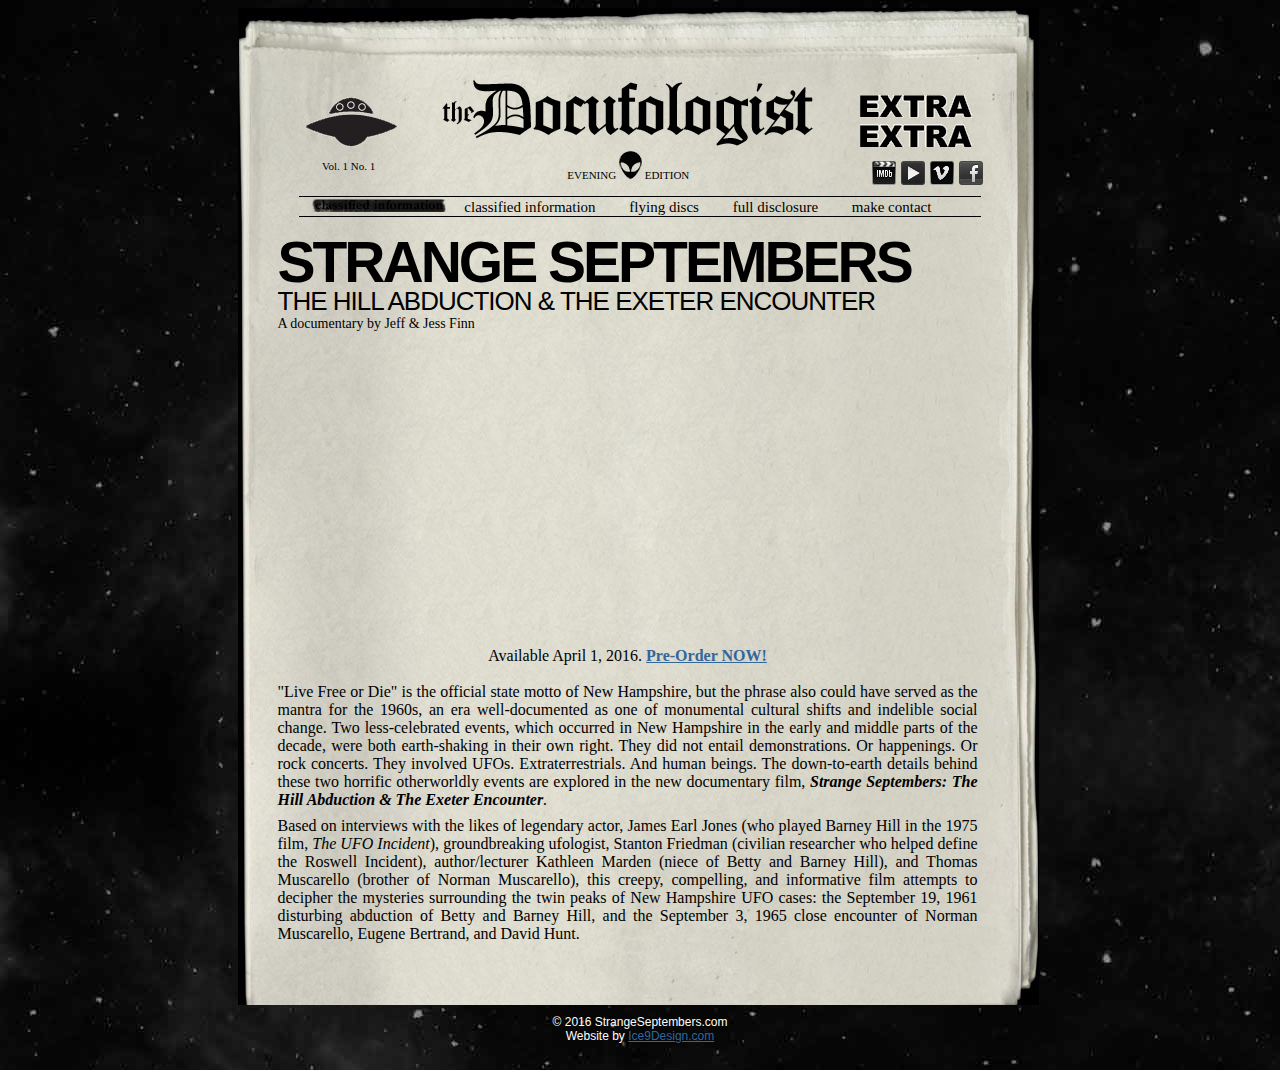
<file: index.html>
<!DOCTYPE html PUBLIC "-//W3C//DTD XHTML 1.0 Strict//EN" "http://www.w3.org/TR/xhtml1/DTD/xhtml1-strict.dtd">
<html xmlns="http://www.w3.org/1999/xhtml" xml:lang="en-GB">
<head>
<title>Strange Septembers: The Hill Abduction &amp; The Exeter Encounter</title>

<meta http-equiv="Content-Type" content="text/html; charset=utf-8" />
<meta name="Keywords" content="james earl jones, peter weller, estelle parsons, ufo, strange septembers, z-machine, aliens, et, stanton friedman, kathleen marden,exeter,betty hill, barney hill, hill abduction, flying saucer,60s,exeter encounter" />
<meta name="Description" content="Feature-length documentary that seeks to uncover the mysteries surrounding Betty and Barney Hill's 1961 horrific Close Encounter of the Third Kind, and the mysterious Close Encounter of the First Kind experienced by a teenage boy and two police officers at Exeter, NH in 1965." />
<meta name="Author" content="Ice9Design" />
<meta name="robots" content="all" />
<link rel="icon" href="favicon.ico" />
<link rel="shortcut icon" href="favicon.ico" />


<link rel="stylesheet" href="css/screen.css" type="text/css" media="screen" />
</head>
<body>
<div id="outline">

<div class="header">
<div class="ufo"><img src="images/ufo.gif" width="91" height="50" alt="ufo" /></div>
<div class="logo"><img src="images/docufology_logo.gif" width="375" height="69" alt="the Docufologist" /></div>
<div class="extra"><img src="images/extra.gif" width="112" height="52" alt="EXTRA EXTRA" /></div>
</div>
<div class="header1">
<span class="ufo">&nbsp;&nbsp;&nbsp;&nbsp;&nbsp;&nbsp;Vol. 1 No. 1</span>&nbsp;&nbsp;&nbsp;&nbsp;&nbsp;&nbsp;&nbsp;
<span class="logo1">EVENING <img src="images/little_alien.gif" width="23" height="28" alt="Little Alien" /> EDITION</span><span class="extra"><a class="facebook" style="padding-right: 85px !important; margin-top: 10px;" href="https://www.facebook.com/StrangeSeptembers/"  target="_blank" title="Facebook"><span>Facebook</span></a>
<!--<a style="margin-top: 10px;" class="twitter" href="https://www.facebook.com/StrangeSeptembers/" target="_blank" title="Twitter"><span>Twitter</span></a>-->
<a style="margin-top: 10px;" class="vimeo" href="https://vimeo.com/ondemand/strangeseptembers" target="_blank" title="Vimeo"><span>Vimeo</span></a>
<a style="margin-top: 10px;" class="youtube" href="https://www.youtube.com/user/strangeseptembers" title="YouTube" target="_blank"><span>YouTube</span></a>
<a style="margin-top: 10px;" class="imdb" href="http://www.imdb.com/title/tt2071595/?ref_=fn_al_tt_2" target="_blank" title="IMDb"><span>IMDb</span></a></span>






</div>

         
<!-- Start Nav -->
    <div id="nav">
    <img src="images/info_on.gif" width="134" height="13" alt="eyes to the skies"  class="button" style="padding-top: 2px" />
    <a href="info.html" class="button">classified information</a>
    <a href="order.html" class="button">flying discs</a>
    <a href="press.html" class="button">full disclosure</a>
    <a href="contact.html" class="button">make contact</a>
 </div>
<!-- END Nav --><br />
<div class="information">

    <div class="h1">STRANGE SEPTEMBERS</div>
    <span class="h2">THE HILL ABDUCTION &amp; THE EXETER ENCOUNTER</span><br />
<span class="h3">A documentary by Jeff &amp; Jess Finn</span><br />
 
 <div class="center" style="text-align: center">
 <iframe style="text-align: center" src="https://player.vimeo.com/video/140872440?autoplay=1" width="500" height="281" frameborder="0" webkitallowfullscreen mozallowfullscreen allowfullscreen></iframe></div> <div class="center" style="text-align: center">Available April 1, 2016. <a href="https://vimeo.com/ondemand/strangeseptembers" target="_blank"><strong>Pre-Order NOW!</strong></a></div>
  
<div>
  <p>"Live Free or Die" is the official state motto of New Hampshire, but the phrase also could have served as the mantra for the 1960s, an era well-documented as one of monumental cultural shifts and indelible social change. Two less-celebrated events, which occurred in New Hampshire in the early and middle parts of the decade, were both earth-shaking in their own right. They did not entail demonstrations. Or happenings. Or rock concerts. They involved UFOs. Extraterrestrials. And human beings. The down-to-earth details behind these two horrific otherworldly events are explored in the new documentary film, <em><strong>Strange Septembers: The Hill Abduction &amp; The Exeter Encounter</strong>.</em></p>
  <p>Based on interviews with the likes of legendary actor, James Earl Jones (who played Barney Hill in the 1975 film, <em>The UFO Incident</em>), groundbreaking ufologist, Stanton Friedman (civilian researcher who helped define the Roswell Incident), author/lecturer Kathleen Marden (niece of Betty and Barney Hill), and Thomas Muscarello (brother of Norman Muscarello), this creepy, compelling, and informative  film attempts to decipher the  mysteries surrounding the twin peaks of New Hampshire UFO cases: the September 19, 1961 disturbing abduction of Betty and Barney Hill, and the September 3, 1965 close encounter of Norman Muscarello, Eugene Bertrand, and David Hunt.</p>
<br /><br /><br />
  
  
  
  
  
</div>







</div>



    </div>

<div id="footer">
&copy; 2016 StrangeSeptembers.com <br />
Website by <a href="http://www.ice9design.com" target="_blank">Ice9Design.com</a><br /><br />

</div>

</body>
</html>
</file>
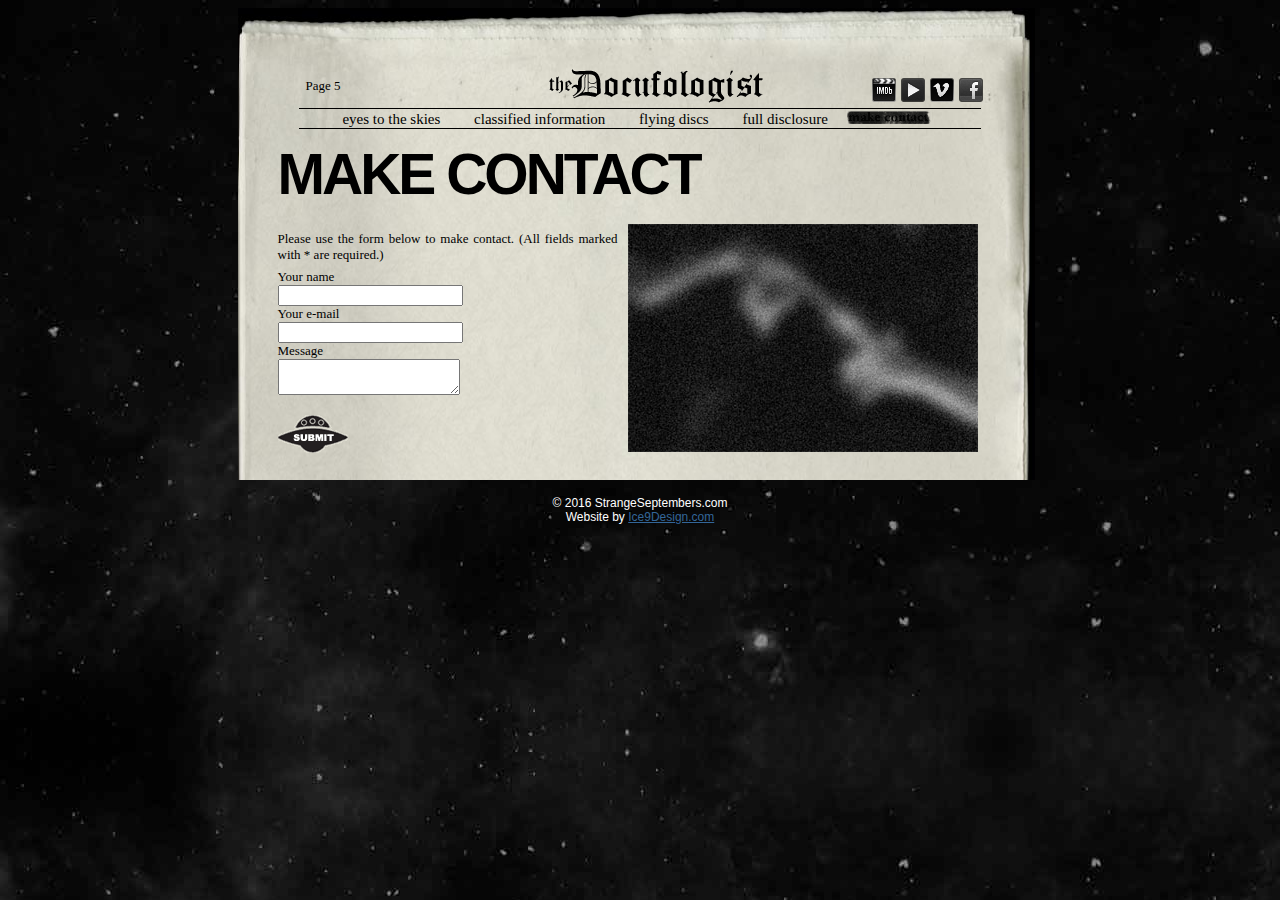
<file: contact.html>
<!DOCTYPE html PUBLIC "-//W3C//DTD XHTML 1.0 Strict//EN" "http://www.w3.org/TR/xhtml1/DTD/xhtml1-strict.dtd">
<html xmlns="http://www.w3.org/1999/xhtml" xml:lang="en-GB">
<head>
<title>Strange Septembers: The Hill Abduction &amp; The Exeter Encounter - Make Contact</title>

<meta http-equiv="Content-Type" content="text/html; charset=utf-8" />
<meta name="Keywords" content="ufo, strange septembers, z-machine, aliens, et, stanton friedman, kathleen marden,exeter,betty hill, barney hill, hill abduction, flying saucer,60s,exeter encounter" />
<meta name="Description" content="Feature-length documentary that seeks to uncover the mysteries surrounding Betty and Barney Hill's 1961 Close Encounter of the Third Kind, and the Close Encounter of the First Kind experienced by a teenage boy and two police officers at Exeter, NH in 1965." />
<meta name="Author" content="Ice9Design" />
<meta name="robots" content="all" />
<link rel="icon" href="favicon.ico" />
<link rel="shortcut icon" href="favicon.ico" />


<link rel="stylesheet" href="css/screen.css" type="text/css" media="screen" />
</head>
<body>
<div id="outline2">

<div class="header2">
<div class="ufo2">Page 5</div>
<div class="logo2"><a href="index.html"><img src="images/logo_sm.gif" width="217" height="36" alt="the Docufologist" /></a></div>
<div class="extra2" style="padding-left: 0px;">

<a class="facebook" style="padding-right: 30px;" href="https://www.facebook.com/StrangeSeptembers/"  target="_blank" title="Facebook"><span>Facebook</span></a>
<!--<a class="twitter" href="https://www.facebook.com/StrangeSeptembers/" target="_blank" title="Twitter"><span>Twitter</span></a>-->
<a class="vimeo" href="https://vimeo.com/ondemand/strangeseptembers" target="_blank" title="Vimeo"><span>Vimeo</span></a>
<a class="youtube" href="https://www.youtube.com/user/strangeseptembers" title="YouTube" target="_blank"><span>YouTube</span></a>
<a class="imdb" href="http://www.imdb.com/title/tt2071595/?ref_=fn_al_tt_2" target="_blank" title="IMDb"><span>IMDb</span></a></span>



</div>
</div>



         
<!-- Start Nav -->
    <div id="nav">
    <a href="index.html" class="button">eyes to the skies</a>
    <a href="info.html" class="button">classified information</a>
       <a href="order.html" class="button">flying discs</a>
   <a href="press.html" class="button">full disclosure</a> 
  <img src="images/contact_on.gif"  width="84" height="13" alt="Top-Secret Links" class="button" style="padding-top: 2px" /> </div>
<!-- END Nav -->  <br />
<div class="information">

<div class="h1" style="padding-bottom: 5px">MAKE CONTACT</div><br />
<img src="images/contact_photo.jpg" width="350" height="228" alt="First Contact" align="right" />
<div class="text-left">
  <p>Please use the form below to make contact. (All fields marked with * are required.) </p>
  <p>
<form action="contact.php" method="post">
    <p>Your name<br />
      <input type="text" name="cf_name"><br />
      Your e-mail<br />
      <input type="text" name="cf_email"><br />
      Message<br>
      <textarea name="cf_message">   </textarea>
      <br />
      
      <br />
      <input  type="image" value="send" src="images/submit.gif" />
    </p>
    <p><br />
    </p>
</form>
	
 </div>




</div>



    </div>

<div id="footer">
&copy; 2016 StrangeSeptembers.com <br />
Website by <a href="http://www.ice9design.com" target="_blank">Ice9Design.com</a><br /><br />

</div>

</body>
</html>
</file>
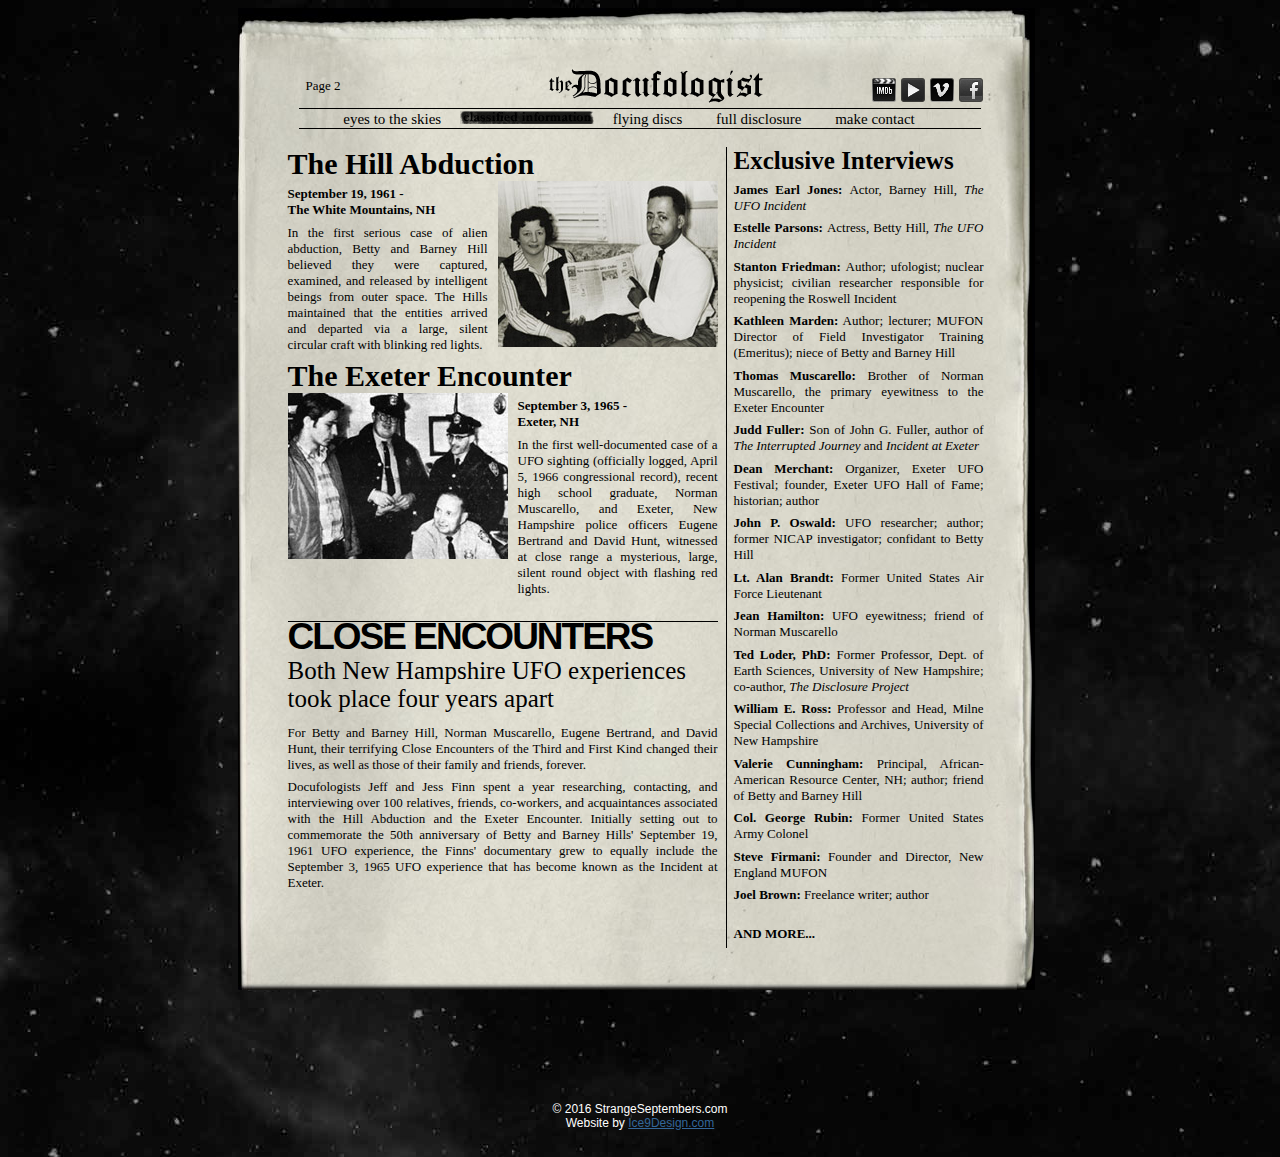
<file: info.html>
<!DOCTYPE html PUBLIC "-//W3C//DTD XHTML 1.0 Strict//EN" "http://www.w3.org/TR/xhtml1/DTD/xhtml1-strict.dtd">
<html xmlns="http://www.w3.org/1999/xhtml" xml:lang="en-GB">
<head>
<title>Strange Septembers: The Hill Abduction &amp; The Exeter Encounter - Classified Information</title>

<meta http-equiv="Content-Type" content="text/html; charset=utf-8" />
<meta name="Keywords" content="ufo, strange septembers, z-machine, aliens, et, stanton friedman, kathleen marden,exeter,betty hill, barney hill, hill abduction, flying saucer,60s,exeter encounter" />
<meta name="Description" content="Feature-length documentary that seeks to uncover the mysteries surrounding Betty and Barney Hill's 1961 Close Encounter of the Third Kind, and the Close Encounter of the First Kind experienced by a teenage boy and two police officers at Exeter, NH in 1965." />
<meta name="Author" content="Ice9Design" />
<meta name="robots" content="all" />
<link rel="icon" href="favicon.ico" />
<link rel="shortcut icon" href="favicon.ico" />


<link rel="stylesheet" href="css/screen.css" type="text/css" media="screen" />
</head>
<body>
<div id="outline2">

<div class="header2">
<div class="ufo2">Page 2</div>
<div class="logo2"><a href="index.html"><img src="images/logo_sm.gif" width="217" height="36" alt="the Docufologist" valign="bottom"  /></a></div>
<div class="extra2">
<a class="facebook" style="padding-right: 30px;" href="https://www.facebook.com/StrangeSeptembers/"  target="_blank" title="Facebook"><span>Facebook</span></a>
<!--<a class="twitter" href="https://www.facebook.com/StrangeSeptembers/" target="_blank" title="Twitter"><span>Twitter</span></a>-->
<a class="vimeo" href="https://vimeo.com/ondemand/strangeseptembers" target="_blank" title="Vimeo"><span>Vimeo</span></a>
<a class="youtube" href="https://www.youtube.com/user/strangeseptembers" title="YouTube" target="_blank"><span>YouTube</span></a>
<a class="imdb" href="http://www.imdb.com/title/tt2071595/?ref_=fn_al_tt_2" target="_blank" title="IMDb"><span>IMDb</span></a></span>
</div>
</div>



         
<!-- Start Nav -->
    <div id="nav">
    <a href="index.html" class="button">eyes to the skies</a>
   <img src="images/info_on.gif" width="134" height="13" alt="Classified Information"  class="button" style="padding-top: 2px" /> 
   <a href="order.html" class="button">flying discs</a>
    <a href="press.html" class="button">full disclosure</a>
    <a href="contact.html" class="button">make contact</a>
 </div>
<!-- END Nav -->  <br />
<div class="information">
<div class="article_container">
  <div class="h6">The Hill Abduction</div>
  <img src="images/bettybarney.jpg" alt="Betty &amp; Barney Hill" width="220" height="166" align="right" />
  <div class="text-left2">
<strong>September 19, 1961 - <br />
The White Mountains, NH</strong>
<p>In the first serious case of alien abduction, Betty and  Barney Hill believed they were captured, examined, and released by intelligent  beings from outer space. The Hills maintained that the entities arrived and  departed via a large, silent circular craft with blinking red lights.</p></div>




  <div class="h6">The Exeter Encounter</div>
  <img src="images/exeter.jpg" width="220" height="166" alt="Exeter" align="left" />
<div class="text-right2">

<strong>September 3, 1965 - <br />
Exeter, NH</strong><br />
<p>In the first well-documented case  of a UFO sighting (officially logged, April 5, 1966 congressional record), recent high school graduate, Norman  Muscarello, and Exeter, New  Hampshire police officers Eugene Bertrand and David Hunt,  witnessed at close range a mysterious, large,  silent round object with flashing red lights.</p>
</div><br />

<div class="h7">CLOSE ENCOUNTERS</div>
<div class="h4">
Both New Hampshire UFO experiences took place four years apart</div>

<div class="column">
  <p>For Betty and Barney Hill, Norman Muscarello, Eugene Bertrand, and David Hunt, their terrifying Close Encounters of the Third and First Kind changed their lives, as well as those of their family and friends, forever.</p>
  <p>
Docufologists Jeff and Jess Finn spent a year researching, contacting, and interviewing over 100 relatives, friends, co-workers, and acquaintances associated with the Hill Abduction and the Exeter Encounter. Initially setting out to commemorate the 50th anniversary of Betty and Barney Hills' September 19, 1961 UFO experience, the Finns' documentary grew to equally include the September 3, 1965 UFO experience that has become known as the Incident at Exeter.<br />
<br />
<br />
<br />
<br />
<br />
<br />
<br />
<br />
    <br />
    <br />
    <br />
  </p>
</div><br />

</div>

<div id="interviews">

<span class="h4"><strong>Exclusive Interviews</strong></span>

<p><strong>James Earl Jones: </strong>Actor, Barney Hill, <em>The UFO Incident</em></p>

<p><strong>Estelle Parsons: </strong>Actress, Betty Hill, <em>The UFO Incident</em></p>

<p>
<strong>Stanton Friedman: </strong>Author; ufologist; nuclear physicist; civilian researcher responsible for reopening the Roswell Incident </p>
<p>
<strong>Kathleen Marden:</strong> Author; lecturer;  MUFON Director of Field Investigator Training (Emeritus); niece of Betty and Barney Hill</p>
<p>
<strong>Thomas Muscarello:</strong> Brother of Norman Muscarello, the primary eyewitness to the Exeter Encounter</p>
<p>
<strong>Judd Fuller:</strong> Son of John G. Fuller, author of <em>The Interrupted Journey</em> and <em>Incident at Exeter</em></p>
<p><strong>Dean Merchant:</strong> Organizer, Exeter UFO Festival; founder, Exeter UFO Hall of Fame; historian; author</p>
<p>
<strong>John P. Oswald: </strong>UFO researcher; author; former NICAP investigator; confidant to Betty Hill</p>
<p><strong>Lt. Alan Brandt:</strong> Former United States Air Force Lieutenant</p>
<p><strong>Jean Hamilton:</strong> UFO eyewitness; friend of Norman Muscarello</p>
<p>
  <strong>Ted Loder, PhD: </strong>Former Professor, Dept. of Earth Sciences, University of New Hampshire; co-author, <em>The Disclosure Project</em></p><p>
<strong>William E. Ross: </strong>Professor and Head, Milne Special Collections and Archives, University of New Hampshire </p><p>
<strong>Valerie Cunningham:</strong> Principal, African-American Resource Center, NH;  author; friend of Betty and Barney Hill</p>
<p>
<strong>Col. George Rubin: </strong>Former United States Army Colonel </p>
<p>
<strong>Steve Firmani: </strong>Founder and Director, New England MUFON
</p>
<p>
<strong>Joel Brown: </strong>Freelance writer; author</p>


<p><strong><br />
  AND MORE...</strong><br />
</p>
</div>



</div>



    </div>

<div id="footer">
&copy; 2016 StrangeSeptembers.com <br />
Website by <a href="http://www.ice9design.com" target="_blank">Ice9Design.com</a><br /><br />

</div>

</body>
</html>
</file>
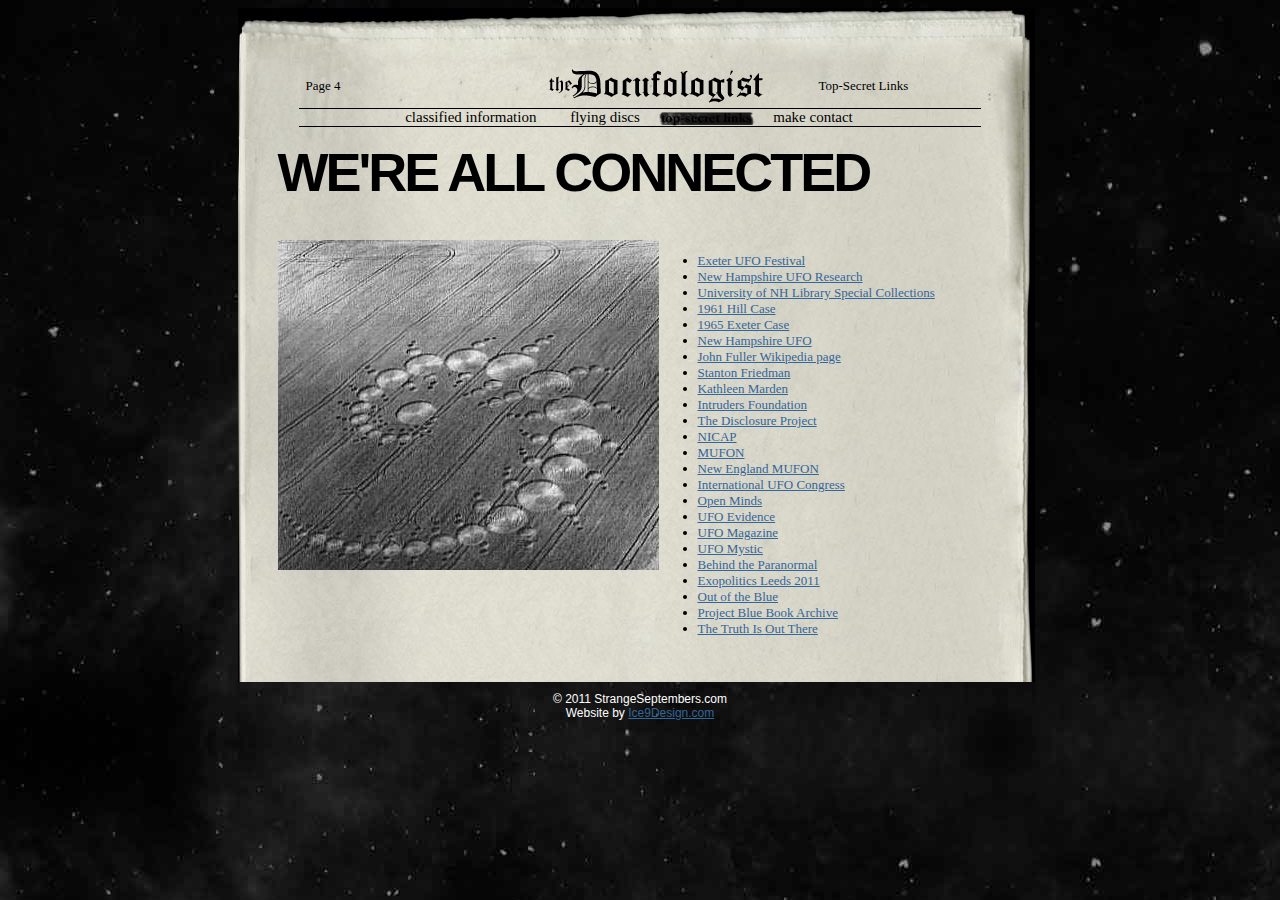
<file: links.html>
<!DOCTYPE html PUBLIC "-//W3C//DTD XHTML 1.0 Strict//EN" "http://www.w3.org/TR/xhtml1/DTD/xhtml1-strict.dtd">
<html xmlns="http://www.w3.org/1999/xhtml" xml:lang="en-GB">
<head>
<title>Strange Septembers: The Hill Abduction &amp; The Exeter Encounter - Top-Secret Links</title>

<meta http-equiv="Content-Type" content="text/html; charset=utf-8" />
<meta name="Keywords" content="ufo, strange septembers, z-machine, aliens, et, stanton friedman, kathleen marden,exeter,betty hill, barney hill, hill abduction, flying saucer,60s,exeter encounter" />
<meta name="Description" content="Feature-length documentary that seeks to uncover the mysteries surrounding Betty and Barney Hill's 1961 Close Encounter of the Third Kind, and the Close Encounter of the First Kind experienced by a teenage boy and two police officers at Exeter, NH in 1965." />
<meta name="Author" content="Ice9Design" />
<meta name="robots" content="all" />
<link rel="icon" href="favicon.ico" />
<link rel="shortcut icon" href="favicon.ico" />


<link rel="stylesheet" href="css/screen.css" type="text/css" media="screen" />
</head>
<body>
<div id="outline2">

<div class="header2">
<div class="ufo2">Page 4</div>
<div class="logo2"><a href="index.html"><img src="images/logo_sm.gif" width="217" height="36" alt="the Docufologist" valign="bottom"  /></a></div>
<div class="extra2" style="padding-left: 25px">Top-Secret Links</div>
</div>



         
<!-- Start Nav -->
    <div id="nav">
    <a href="info.html" class="button">classified information</a>
       <a href="order.html" class="button">flying discs</a>
   <img src="images/links_on.gif" width="96" height="14" alt="Top-Secret Links"  class="button" valign="bottom" style="padding-top: 2px" /> 
    <a href="contact.html" class="button">make contact</a>
 </div>
<!-- END Nav -->  <br />
<div class="information">

<div class="h8" style="padding-bottom: 5px">WE'RE ALL CONNECTED</div>
<br /><br />
<img src="images/cropcircle.jpg" alt="" width="381" height="330" align="left" />
<div class="text-right">
<ul style="padding-left: 0; margin-left: 0">
<li><a href="http://www.exeterufofestival.com/" target="_blank">Exeter UFO Festival</a> </li>
<li><a href="http://nhuforesearch.blogspot.com/" target="_blank">New Hampshire UFO Research</a></li>
<li><a href="http://www.library.unh.edu/special/index.php/betty-and-barney-hill" target="_blank">University of NH Library Special Collections</a> </li>
<li> <a href="http://www.ufocasebook.com/Hill.html" target="_blank">1961 Hill Case</a></li>
<li><a href="http://www.ufocasebook.com/Exeter.html" target="_blank">1965 Exeter Case</a></li>
<li><a href="http://www.nhufo.org/index.html" target="_blank">New Hampshire UFO</a></li>
<li><a href="http://en.wikipedia.org/wiki/John_G._Fuller" target="_blank">John Fuller Wikipedia page</a></li>
<li><a href="http://www.stantonfriedman.com/" target="_blank">Stanton Friedman</a></li>
<li><a href="http://www.kathleen-marden.com/" target="_blank">Kathleen Marden</a></li>
<li><a href="http://www.intrudersfoundation.org/" target="_blank">Intruders Foundation</a></li>
<li><a href="http://www.disclosureproject.org/" target="_blank">The Disclosure Project</a>
<li><a href="http://www.nicap.org/" target="_blank">NICAP</a></li>
<li><a href="http://www.mufon.com/" target="_blank">MUFON</a>
<li><a href="http://www.newenglandmufon.com" target="_blank">New England MUFON</a></li>
<li><a href="http://ufocongress.com" target="_blank">International UFO Congress</a></li>
<li><a href="http://www.openminds.tv" target="_blank">Open Minds</a></li>
<li><a href="http://www.ufoevidence.org" target="_blank">UFO Evidence</a>
<li><a href="http://www.ufomag.com" target="_blank"> UFO Magazine</a></li>
<li><a href="http://www.ufomystic.com" target="_blank"> UFO Mystic</a></li>

<li> <a href="http://www.behindtheparanormal.com/" target="_blank">Behind the Paranormal</a></li>
<li><a href="http://exopolitics-leeds.co.uk/" target="_blank">Exopolitics Leeds 2011</a></li>
<li><a href="http://www.youtube.com/watch?v=PliIAe-IuDY&amp;feature=player_embedded" target="_blank">Out of the Blue</a></li>
<li><a href="http://www.bluebookarchive.org" target="_blank">Project Blue Book Archive</a></li>
<li><a href="https://www.facebook.com/truthmovie" target="_blank">The Truth Is Out There</a></li>
</ul>
<br />
<br />

</div>




</div>



    </div>

<div id="footer">
&copy; 2011 StrangeSeptembers.com <br />
Website by <a href="http://www.ice9design.com" target="_blank">Ice9Design.com</a><br /><br />

</div>

</body>
</html>
</file>
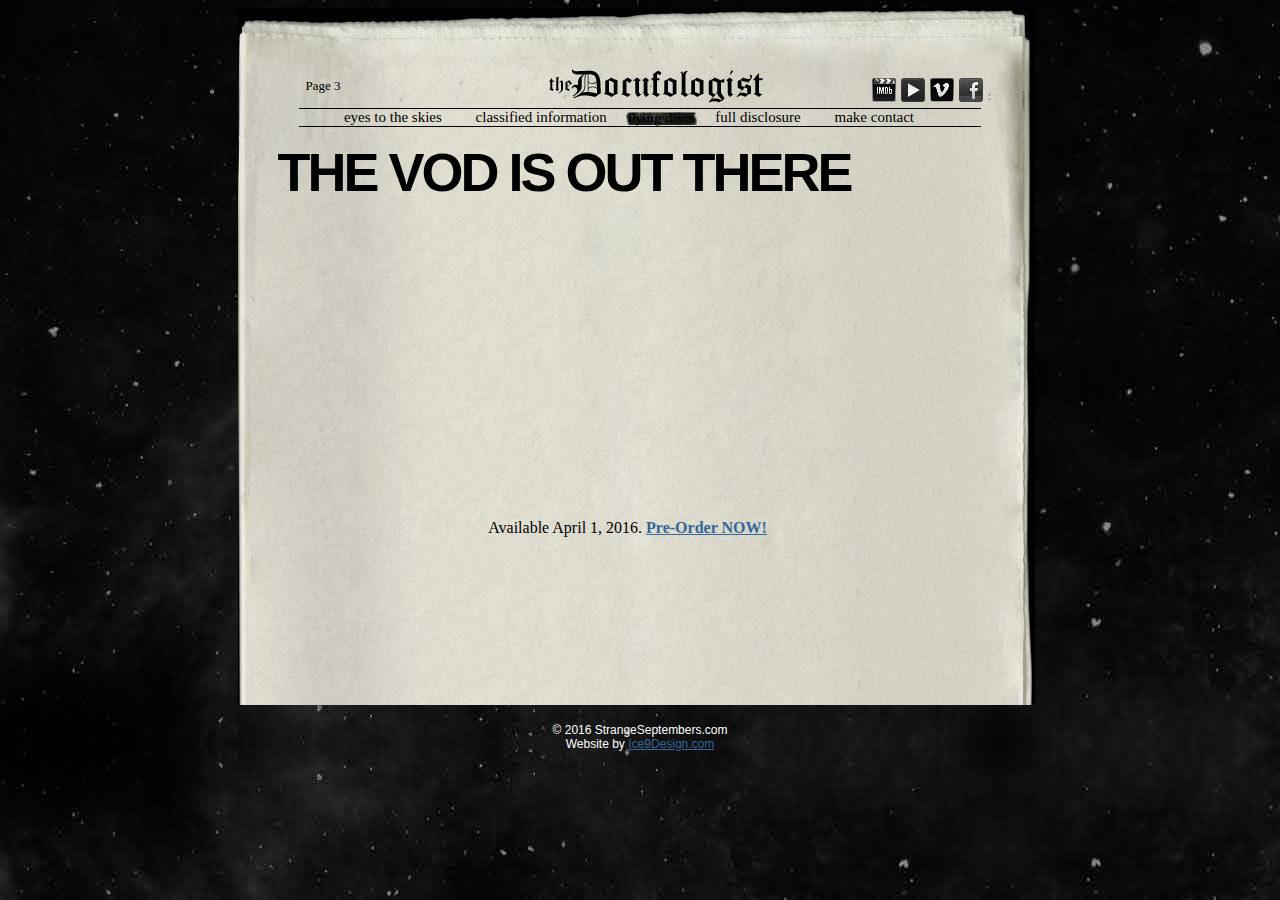
<file: order.html>
<!DOCTYPE html PUBLIC "-//W3C//DTD XHTML 1.0 Strict//EN" "http://www.w3.org/TR/xhtml1/DTD/xhtml1-strict.dtd">
<html xmlns="http://www.w3.org/1999/xhtml" xml:lang="en-GB">
<head>
<title>Strange Septembers: The Hill Abduction &amp; The Exeter Encounter - Flying Discs</title>

<meta http-equiv="Content-Type" content="text/html; charset=utf-8" />
<meta name="Keywords" content="ufo, strange septembers, z-machine, aliens, et, stanton friedman, kathleen marden,exeter,betty hill, barney hill, hill abduction, flying saucer,60s,exeter encounter" />
<meta name="Description" content="Feature-length documentary that seeks to uncover the mysteries surrounding Betty and Barney Hill's 1961 Close Encounter of the Third Kind, and the Close Encounter of the First Kind experienced by a teenage boy and two police officers at Exeter, NH in 1965." />
<meta name="Author" content="Ice9Design" />
<meta name="robots" content="all" />
<link rel="icon" href="favicon.ico" />
<link rel="shortcut icon" href="favicon.ico" />


<link rel="stylesheet" href="css/screen.css" type="text/css" media="screen" />
</head>
<body>
<div id="outline2">

<div class="header2">
<div class="ufo2">Page 3</div>
<div class="logo2"><a href="index.html"><img src="images/logo_sm.gif" width="217" height="36" alt="the Docufologist" valign="bottom"  /></a></div>
<div class="extra2" style="padding-left: 55px"><a class="facebook" style="padding-right: 85px;" href="https://www.facebook.com/StrangeSeptembers/"  target="_blank" title="Facebook"><span>Facebook</span></a>
<!--<a class="twitter" href="https://www.facebook.com/StrangeSeptembers/" target="_blank" title="Twitter"><span>Twitter</span></a>-->
<a class="vimeo" href="https://vimeo.com/ondemand/strangeseptembers" target="_blank" title="Vimeo"><span>Vimeo</span></a>
<a class="youtube" href="https://www.youtube.com/user/strangeseptembers" title="YouTube" target="_blank"><span>YouTube</span></a>
<a class="imdb" href="http://www.imdb.com/title/tt2071595/?ref_=fn_al_tt_2" target="_blank" title="IMDb"><span>IMDb</span></a></span>

</div>
</div>



         
<!-- Start Nav -->
    <div id="nav">
    <a href="index.html" class="button">eyes to the skies</a>
    <a href="info.html" class="button">classified information</a>
   <img src="images/order_on.gif" width="71" height="14" alt="Flying Discs"  class="button" valign="bottom" style="padding-top: 2px" /> 
   <a href="press.html" class="button">full disclosure</a>
    <a href="contact.html" class="button">make contact</a>
 </div>
<!-- END Nav -->  <br />
<div class="information">

<div class="h8" style="padding-bottom: 5px">THE VOD IS OUT THERE</div>


  <div class="center" style="text-align: center">
 <iframe style="text-align: center" src="https://player.vimeo.com/video/140872440?autoplay=1" width="500" height="281" frameborder="0" webkitallowfullscreen mozallowfullscreen allowfullscreen></iframe></div>
   <div class="center" style="text-align: center">Available April 1, 2016. <a href="https://vimeo.com/ondemand/strangeseptembers" target="_blank"><strong>Pre-Order NOW!</strong></a></div>
  <p>&nbsp; </p>
  <p>&nbsp;</p>
  <p>&nbsp;</p>

    <br />
    <br />
    <br />
    <br />
  </p>






</div>



    </div>


<div id="footer">
&copy; 2016 StrangeSeptembers.com <br />
Website by <a href="http://www.ice9design.com" target="_blank">Ice9Design.com</a><br /><br />


</div>

</body>
</html>
</file>
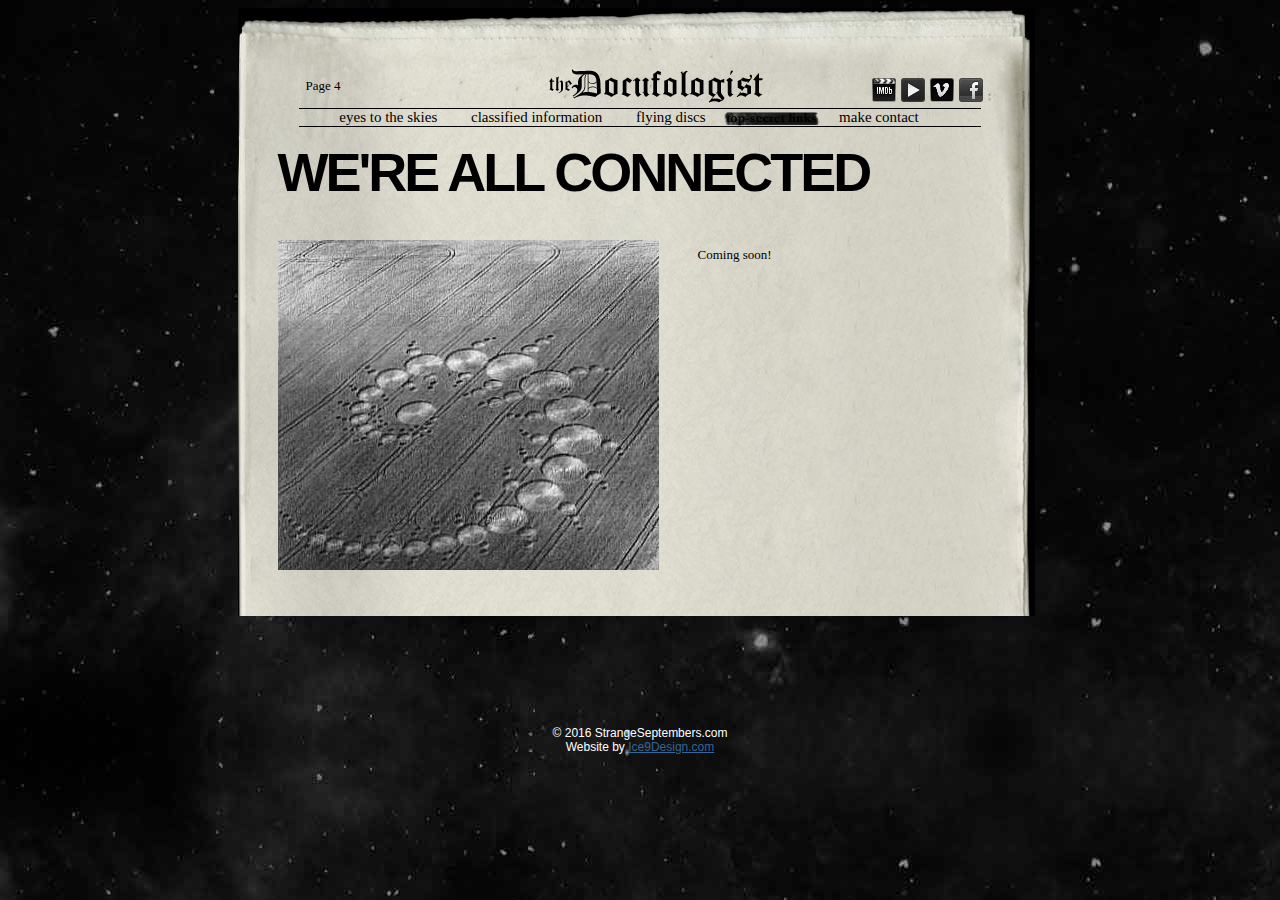
<file: press.html>
<!DOCTYPE html PUBLIC "-//W3C//DTD XHTML 1.0 Strict//EN" "http://www.w3.org/TR/xhtml1/DTD/xhtml1-strict.dtd">
<html xmlns="http://www.w3.org/1999/xhtml" xml:lang="en-GB">
<head>
<title>Strange Septembers: The Hill Abduction &amp; The Exeter Encounter - Top-Secret Links</title>

<meta http-equiv="Content-Type" content="text/html; charset=utf-8" />
<meta name="Keywords" content="ufo, strange septembers, z-machine, aliens, et, stanton friedman, kathleen marden,exeter,betty hill, barney hill, hill abduction, flying saucer,60s,exeter encounter" />
<meta name="Description" content="Feature-length documentary that seeks to uncover the mysteries surrounding Betty and Barney Hill's 1961 Close Encounter of the Third Kind, and the Close Encounter of the First Kind experienced by a teenage boy and two police officers at Exeter, NH in 1965." />
<meta name="Author" content="Ice9Design" />
<meta name="robots" content="all" />
<link rel="icon" href="favicon.ico" />
<link rel="shortcut icon" href="favicon.ico" />


<link rel="stylesheet" href="css/screen.css" type="text/css" media="screen" />
</head>
<body>
<div id="outline2">

<div class="header2">
<div class="ufo2">Page 4</div>
<div class="logo2"><a href="index.html"><img src="images/logo_sm.gif" width="217" height="36" alt="the Docufologist" valign="bottom"  /></a></div>
<div class="extra2" style="padding-left: 25px">
<a class="facebook" style="padding-right: 55px;" href="https://www.facebook.com/StrangeSeptembers/"  target="_blank" title="Facebook"><span>Facebook</span></a>
<!--<a class="twitter" href="https://www.facebook.com/StrangeSeptembers/" target="_blank" title="Twitter"><span>Twitter</span></a>-->
<a class="vimeo" href="https://vimeo.com/ondemand/strangeseptembers" target="_blank" title="Vimeo"><span>Vimeo</span></a>
<a class="youtube" href="https://www.youtube.com/user/strangeseptembers" title="YouTube" target="_blank"><span>YouTube</span></a>
<a class="imdb" href="http://www.imdb.com/title/tt2071595/?ref_=fn_al_tt_2" target="_blank" title="IMDb"><span>IMDb</span></a></span>
</div>
</div>



         
<!-- Start Nav -->
    <div id="nav">
    <a href="index.html" class="button">eyes to the skies</a>
    <a href="info.html" class="button">classified information</a>
       <a href="order.html" class="button">flying discs</a>
   <img src="images/links_on.gif" width="96" height="14" alt="Top-Secret Links"  class="button" valign="bottom" style="padding-top: 2px" /> 
    <a href="contact.html" class="button">make contact</a>
 </div>
<!-- END Nav -->  <br />
<div class="information" style="margin-bottom: 100px">

<div class="h8" style="padding-bottom: 5px">WE'RE ALL CONNECTED</div>
<br /><br />
<img src="images/cropcircle.jpg" alt="" width="381" height="330" align="left" />
<div class="text-right">
  <p>Coming soon! </p>
  <p>&nbsp;</p>
  <p>&nbsp;</p>
  <p>&nbsp;</p>
  <p>&nbsp;</p>
  <p>&nbsp;</p>
  <p>&nbsp;</p>
  <p>&nbsp;</p>
  <p>&nbsp;</p>
  <p>&nbsp;</p>
  <p>&nbsp;</p>
  <p>&nbsp;</p>
  <p>&nbsp;</p>
  <p>&nbsp;</p>
  <p>&nbsp;</p>
  <p><br />
    <br />
  </p>
</div>




</div>



    </div>

<div id="footer">
&copy; 2016 StrangeSeptembers.com <br />
Website by <a href="http://www.ice9design.com" target="_blank">Ice9Design.com</a><br /><br />

</div>

</body>
</html>
</file>
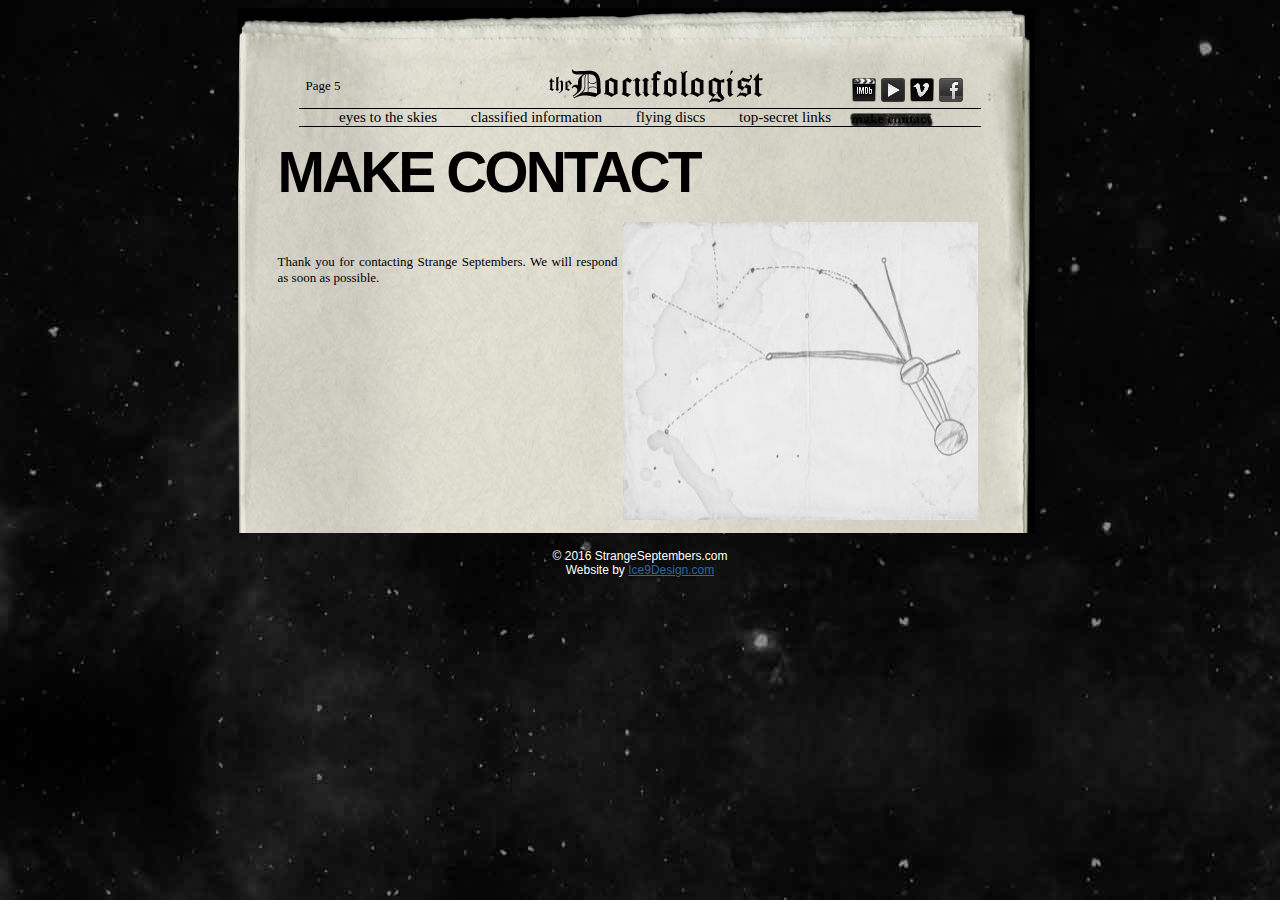
<file: thanks.html>
<!DOCTYPE html PUBLIC "-//W3C//DTD XHTML 1.0 Strict//EN" "http://www.w3.org/TR/xhtml1/DTD/xhtml1-strict.dtd">
<html xmlns="http://www.w3.org/1999/xhtml" xml:lang="en-GB">
<head>
<title>Strange Septembers: The Hill Abduction &amp; The Exeter Encounter - Thank You</title>

<meta http-equiv="Content-Type" content="text/html; charset=utf-8" />
<meta name="Keywords" content="ufo, strange septembers, z-machine, aliens, et, stanton friedman, kathleen marden,exeter,betty hill, barney hill, hill abduction, flying saucer,60s,exeter encounter" />
<meta name="Description" content="Feature-length documentary that seeks to uncover the mysteries surrounding Betty and Barney Hill's 1961 Close Encounter of the Third Kind, and the Close Encounter of the First Kind experienced by a teenage boy and two police officers at Exeter, NH in 1965." />
<meta name="Author" content="Ice9Design" />
<meta name="robots" content="all" />
<link rel="icon" href="favicon.ico" />
<link rel="shortcut icon" href="favicon.ico" />


<link rel="stylesheet" href="css/screen.css" type="text/css" media="screen" />
</head>
<body>
<div id="outline2">

<div class="header2">
<div class="ufo2">Page 5</div>
<div class="logo2"><a href="index.html"><img src="images/logo_sm.gif" width="217" height="36" alt="the Docufologist" valign="bottom"  /></a></div>
<div class="extra2" style="padding-left: 40px">
<a class="facebook" style="padding-right: 90px;" href="https://www.facebook.com/StrangeSeptembers/"  target="_blank" title="Facebook"><span>Facebook</span></a>
<!--<a class="twitter" href="https://www.facebook.com/StrangeSeptembers/" target="_blank" title="Twitter"><span>Twitter</span></a>-->
<a class="vimeo" href="https://vimeo.com/ondemand/strangeseptembers" target="_blank" title="Vimeo"><span>Vimeo</span></a>
<a class="youtube" href="https://www.youtube.com/user/strangeseptembers" title="YouTube" target="_blank"><span>YouTube</span></a>
<a class="imdb" href="http://www.imdb.com/title/tt2071595/?ref_=fn_al_tt_2" target="_blank" title="IMDb"><span>IMDb</span></a></span>
</div>
</div>



         
<!-- Start Nav -->
    <div id="nav">
    <a href="index.html" class="button">eyes to the skies</a>
    <a href="info.html" class="button">classified information</a>
       <a href="order.html" class="button">flying discs</a>
   <a href="links.html" class="button">top-secret links</a> 
  <img src="images/contact_on.gif"  width="84" height="13" alt="Top-Secret Links"  class="button" valign="bottom" style="padding-top: 2px" /> </div>
<!-- END Nav -->  <br />
<div class="information">

<div class="h1" style="padding-bottom: 5px">MAKE CONTACT</div><br />
<img src="images/hill_starmap.jpg" width="355" height="298" alt="Betty Hill's starmap" align="right" />
<div class="text-left">    <br />
    <br />
Thank you for contacting Strange Septembers. We will respond as soon as possible.
  <p><br />
    <br />
    <br />
    <br />
    <br />
    <br />
    <br />
    <br />
    <br />
    <br />
    <br />
    <br />
    <br />
    <br />
    <br />
  </p>
</div>




</div>



    </div>


<div id="footer">
&copy; 2016 StrangeSeptembers.com <br />
Website by <a href="http://www.ice9design.com" target="_blank">Ice9Design.com</a><br /><br />

</div>

</body>
</html>
</file>
<file: css/screen.css>
@charset "utf-8";
/* CSS Document */

body {
	background: url(../images/outerspace.jpg) no-repeat;
    background-position: 0px 0px; 
	background-attachment: fixed; 
}

img {border: 0px !important;}
a {
	color:#369;
}
a:hover {
	color:#fff;
	text-decoration:none;
}
.h1 {
	font-family: "Arial Black", Gadget, sans-serif;
	font-size: 57px;
	font-weight: bolder;
	line-height: 54px;
	letter-spacing: -3px;
}
.h2 {
	font-family: "Arial Black", Gadget, sans-serif;
	font-size: 26px;
	line-height: 25px;
	letter-spacing: -1px;
}
.h3 {
	font-family: "Times New Roman", Times, serif;
	font-size: 14px;
	padding-top: 5px;
}
.h4 {
	font-family: "Times New Roman", Times, serif;
	font-size: 25px;
	padding-top: 5px;
}
.h5 {
	font-family: "Arial Black", Gadget, sans-serif;
	font-size: 50px;
	font-weight: bolder;
	letter-spacing: -3px;
	line-height: 45px;
	border-top: thin #000 double; 
	width: 700px;
}
.h6 {
	font-family: "Times New Roman", Times, serif;
	font-size: 30px;
	font-weight: bold;
}
.h7 {
	font-family: "Arial Black", Gadget, sans-serif;
	font-size: 37px;
	font-weight: bolder;
	letter-spacing: -2px;
	border-top: thin #000 double; 
	width: 430px;
	line-height: 30px;
}
.h8 {
	font-family: "Arial Black", Gadget, sans-serif;
	font-size: 54px;
	font-weight: bolder;
	line-height: 54px;
	letter-spacing: -3px;
}
p {
	padding:0;
	font-family: "Times New Roman", Times, serif;
	text-align:justify;
	margin-top: 0.5em; 
	margin-bottom: 0.5em; 
}
.center {
    margin: auto;
    width: 90%;
    padding: 10px;
}
p + p { 
margin-top: 0.5em; 
} 
.ul {
  margin-left: 0;
  padding-left: 0;

}
.li {
	padding-left: 0px;
}
/* header */
.header {
	padding-top: 70px;
	width: 780px;
	padding-left: 50px;
}
.header1 {
	padding-bottom: 15px;
	width: 780px;
	padding-left: 50px;
}
.header2 {
	position: relative;
	padding-top: 70px;
	width: 780px;
	padding-left: 50px;
	height: 30px;
}
/* inline */
.inline {
	display: inline;
	padding-left: 20px;
	padding-right: 20px;
}
/* logo */
.logo {
	padding-left: 10px;
	padding-right: 10px;
	display: inline;
	width: 376px:
}
.logo1 {
	font-family: "Times New Roman", Times, serif;
	font-size: 11px;
	padding-left: 130px;
	display: inline;
	width: 376px;
	vertical-align: middle;
}
.logo2 {
	padding-left: 110px;
	display: inline;
	height: 30px;
	position: absolute;
	top: 60px;
	left: 200px;


}
/* ufo header */
.ufo {
	font-family: "Times New Roman", Times, serif;
	font-size: 11px;
	display: inline;
	padding-left: 18px;
	padding-right: 30px;
	width: 91px;
	text-align: left;
}
.ufo2 {
	font-family: "Times New Roman", Times, serif;
	font-size: 13px;
	display: inline;
	padding-left: 18px;
	padding-right: 30px;
	height: 30px;
	position: absolute;
	top: 70%;
	left: 50px;
	
}
/* extra extra */
.extra {
	display: inline;
	padding-left: 30px;
	padding-right: 20px;
	width: 112px;
}
.extra2 {
	display: inline;
	font-family: "Times New Roman", Times, serif;
	font-size: 13px;
	height: 30px;
	position: absolute;
	top: 70%;
	left: 556px;
	width: 219px;
}

/* navigation */
#nav {
	font-family: "Times New Roman", Times, serif;
	font-size: 15px;
	margin-left: auto;
	margin-right: auto;
	text-align: center;
	border-top: thin #000 double;
	border-bottom: thin #000 double;
	width: 660px;
	padding-right: 22px;
	padding-left:0px;
	z-index: 5;
}

a.button {
	padding-left: 15px;
	padding-right: 15px;
    display: inline;
	font: "Times New Roman", Times, serif 12px;
	text-decoration: none;
	color: #000;
	height: 12px;
	padding-top: 0px;
	padding-bottom: 0px;
}
a.button:hover {
	text-decoration: line-through;
		height: 12px;
}

.facebook{
   background:url('../images/socialmedia/fb.png') no-repeat 0 0;
   width: 24px;
   height: 24px;
   display: block;
   float: right;
	padding-right: 0px;

}
.facebook:hover{
  background-position: 0 -24px;
}
.facebook span
{
  position: absolute;
  top: -999em;
}
.twitter{
   background:url('../images/socialmedia/twitter.png') no-repeat 0 0;
   width: 24px;
   height: 24px;
   display: block;
   float: right;
	padding-right: 5px;

}
.twitter:hover{
  background-position: 0 -24px;
}
.twitter span
{
  position: absolute;
  top: -999em;
}
.vimeo{
   background:url('../images/socialmedia/vimeo.png') no-repeat 0 0;
   width: 24px;
   height: 24px;
   display: block;
   float: right;
	padding-right: 5px;

}
.vimeo:hover{
  background-position: 0 -24px;
}
.vimeo span
{
  position: absolute;
  top: -999em;
}
.youtube{
   background:url('../images/socialmedia/youtube.png') no-repeat 0 0;
   width: 24px;
   height: 24px;
   display: block;
   float: right;
	padding-right: 5px;

}
.youtube:hover{
  background-position: 0 -24px;
}
.youtube span
{
  position: absolute;
  top: -999em;
}
.imdb{
   background:url('../images/socialmedia/imdb.png') no-repeat 0 0;
   width: 24px;
   height: 24px;
   display: block;
   float: right;
	padding-right: 5px;
}
.imdb:hover{
  background-position: 0 -24px;
}
.imdb span
{
  position: absolute;
  top: -999em;
}
.amazon{
   background:url('../images/socialmedia/amazon.png') no-repeat 0 0;
   width: 24px;
   height: 24px;
   display: block;
   float: right;
	padding-right: 5px;

}
.amazon:hover{
  background-position: 0 -24px;
}
.amazon span
{
  position: absolute;
  top: -999em;
}


#outline {
	margin-left: auto;
	margin-right: auto;
	background-image:url(../images/news.jpg);
	width: 805px;
	background-repeat:no-repeat;	
}
#outline2 {
	margin-left: auto;
	margin-right: auto;
	background-image:url(../images/news1.jpg);
	width: 805px;
	background-repeat:no-repeat;	
}
.information {
	margin-left: auto;
	margin-right: auto;
	width: 700px;
	padding-right: 70px;
	padding-left: 40px;
	position: relative;
}
.article_container {
	width: 430px;
	padding-left: 10px;
}

.text-right {
	padding-left:420px;
	padding-right: 0px;
	padding-top: 0px;
	font-family: "Times New Roman", Times, serif;
	font-size: 13px;
	text-align:justify;
}
.text-right1 {
	padding-left:330px;
	padding-right: 0px;
	padding-top: 0px;
	font-family: "Times New Roman", Times, serif;
	font-size: 13px;
	text-align:justify;
}
.text-right2 {
	padding-left:230px;
	padding-top: 5px;
	font-family: "Times New Roman", Times, serif;
	font-size: 13px;
	text-align:justify;
	width: 200px;
}
.text-left {
	padding-left:0px;
	font-family: "Times New Roman", Times, serif;
	font-size: 13px;
	text-align:justify;
	width: 340px;
}
.text-left2 {
	padding-left:0px;
	padding-top: 5px;
	font-family: "Times New Roman", Times, serif;
	font-size: 13px;
	text-align:justify;
	width: 200px;
}
.text {
	font-family: "Times New Roman", Times, serif;
	font-size: 13px;
	text-align:justify;
}
.column {
	font-family: "Times New Roman", Times, serif;
	font-size: 13px;
	text-align:justify;
	width: 430px;
	padding-top: 5px;
}

#interviews {
	font-family: "Times New Roman", Times, serif;
	font-size: 13px;
	text-align:justify;
	width: 250px;
	position: absolute;
	top: 0px;
	left: 488px;	
	border-left: thin #000 double;
	padding-left: 7px;
}



.btn {
  background: #99751c;
  background-image: -webkit-linear-gradient(top, #99751c, #2b1f00);
  background-image: -moz-linear-gradient(top, #99751c, #2b1f00);
  background-image: -ms-linear-gradient(top, #99751c, #2b1f00);
  background-image: -o-linear-gradient(top, #99751c, #2b1f00);
  background-image: linear-gradient(to bottom, #99751c, #2b1f00);
  -webkit-border-radius: 28;
  -moz-border-radius: 28;
  border-radius: 28px;
  -webkit-box-shadow: 0px 1px 3px #666666;
  -moz-box-shadow: 0px 1px 3px #666666;
  box-shadow: 0px 1px 3px #666666;
  font-family: Arial;
  color: #ffffff;
  font-size: 20px;
  padding: 10px 20px 10px 20px;
  text-decoration: none;
}

.btn:hover {
  background: #57420e;
  background-image: -webkit-linear-gradient(top, #57420e, #995e2b);
  background-image: -moz-linear-gradient(top, #57420e, #995e2b);
  background-image: -ms-linear-gradient(top, #57420e, #995e2b);
  background-image: -o-linear-gradient(top, #57420e, #995e2b);
  background-image: linear-gradient(to bottom, #57420e, #995e2b);
  text-decoration: none;
}





/* Footer styles */
#footer {
	margin-left: auto;
	margin-right: auto;
	font-family: Arial, Helvetica, sans-serif;	
	color: #fff;
	font-size: 12px;
	padding-top: 10px;
	padding-bottom: 5px;
	text-align: center;

}
</file>
